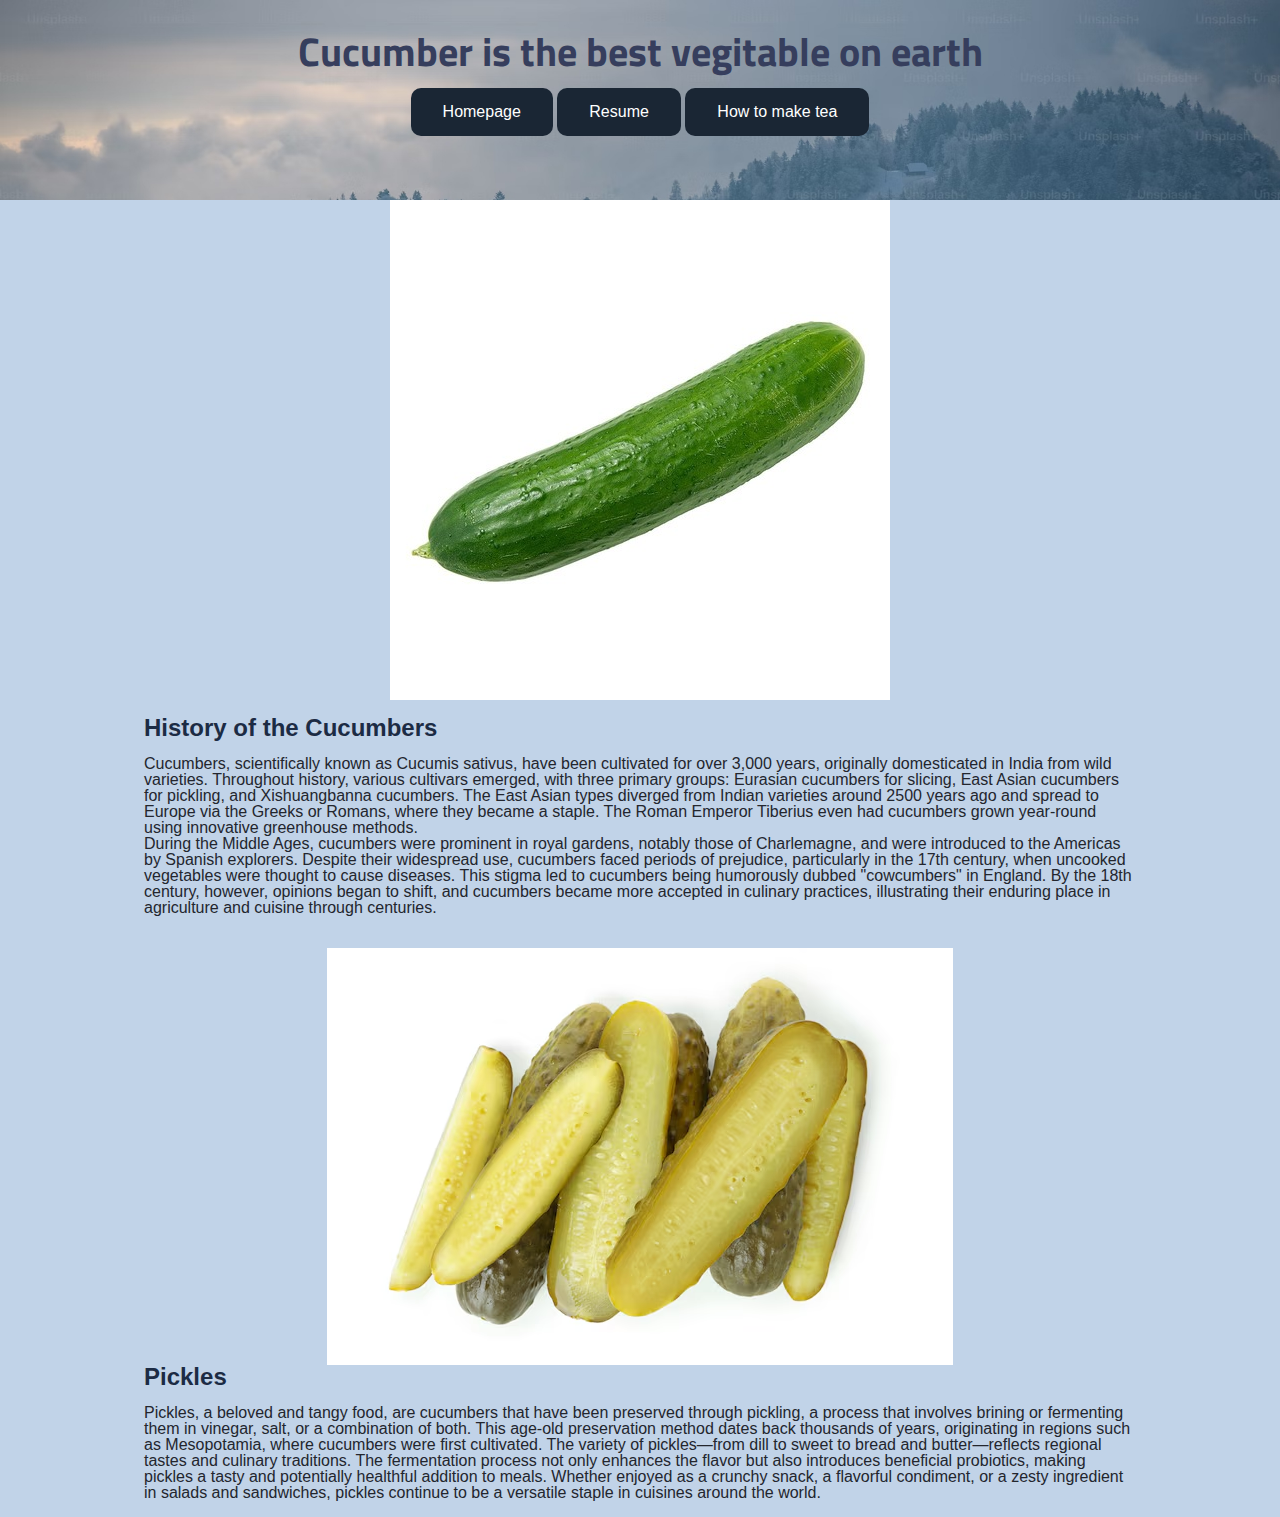
<file: index.html>
<!DOCTYPE html>
<html lang="en">

  <head>
    <meta charset="utf-8">
    <title>Project 1</title>
    <link rel="stylesheet" href="css/reset.css">
    <link rel="stylesheet" href="css/style.css">
    <link rel="preconnect" href="https://fonts.googleapis.com">
    <link rel="preconnect" href="https://fonts.gstatic.com" crossorigin>
    <link href="https://fonts.googleapis.com/css2?family=Titillium+Web:ital,wght@0,200;0,300;0,400;0,600;0,700;0,900;1,200;1,300;1,400;1,600;1,700&display=swap" rel="stylesheet">
  </head>

  <body>
    <header id="main-header">
      <h1>Cucumber is the best vegitable on earth</h1>
      <div id="menu">
        <nav id="horz1">
          <ul>
            <li><a href="index.html">Homepage</a></li>
            <li><a href="page2.html">Resume</a></li>
            <li><a href="page3.html">How to make tea</a></li>
          </ul>
        </nav> 
      </div>
    </header>
    <div class="image-container">
      <img src="media/image/cucumber_plain.jpg" alt="Fresh cucumber no background">
    </div>
    <section id="cucumber_history">
      <h3>History of the Cucumbers</h3>
      <p>Cucumbers, scientifically known as Cucumis sativus, have been cultivated for over 3,000 years, originally domesticated
        in India from wild varieties. Throughout history, various cultivars emerged, with three primary groups: Eurasian cucumbers
        for slicing, East Asian cucumbers for pickling, and Xishuangbanna cucumbers. The East Asian types diverged from Indian 
        varieties around 2500 years ago and spread to Europe via the Greeks or Romans, where they became a staple. The Roman Emperor
        Tiberius even had cucumbers grown year-round using innovative greenhouse methods.</p>
      <p>During the Middle Ages, cucumbers were prominent in royal gardens, notably those of Charlemagne, and were introduced to the
        Americas by Spanish explorers. Despite their widespread use, cucumbers faced periods of prejudice, particularly in the 17th 
        century, when uncooked vegetables were thought to cause diseases. This stigma led to cucumbers being humorously dubbed "cowcumbers" 
        in England. By the 18th century, however, opinions began to shift, and cucumbers became more accepted in culinary practices,
        illustrating their enduring place in agriculture and cuisine through centuries.</p>
    </section>
    <section id="pickles">
      <div class="image-container">
        <img src="media/image/pickles.avif" alt="Small pickles cut in half">  
      </div>  
      <h3>Pickles</h3>
      <p>Pickles, a beloved and tangy food, are cucumbers that have been preserved through pickling, a process that involves brining or 
        fermenting them in vinegar, salt, or a combination of both. This age-old preservation method dates back thousands of years, 
        originating in regions such as Mesopotamia, where cucumbers were first cultivated. The variety of pickles—from dill to sweet 
        to bread and butter—reflects regional tastes and culinary traditions. The fermentation process not only enhances the flavor but 
        also introduces beneficial probiotics, making pickles a tasty and potentially healthful addition to meals. Whether enjoyed as a 
        crunchy snack, a flavorful condiment, or a zesty ingredient in salads and sandwiches, pickles continue to be a versatile staple in 
        cuisines around the world.</p>    
    </section>
  </body>

</html>
</file>
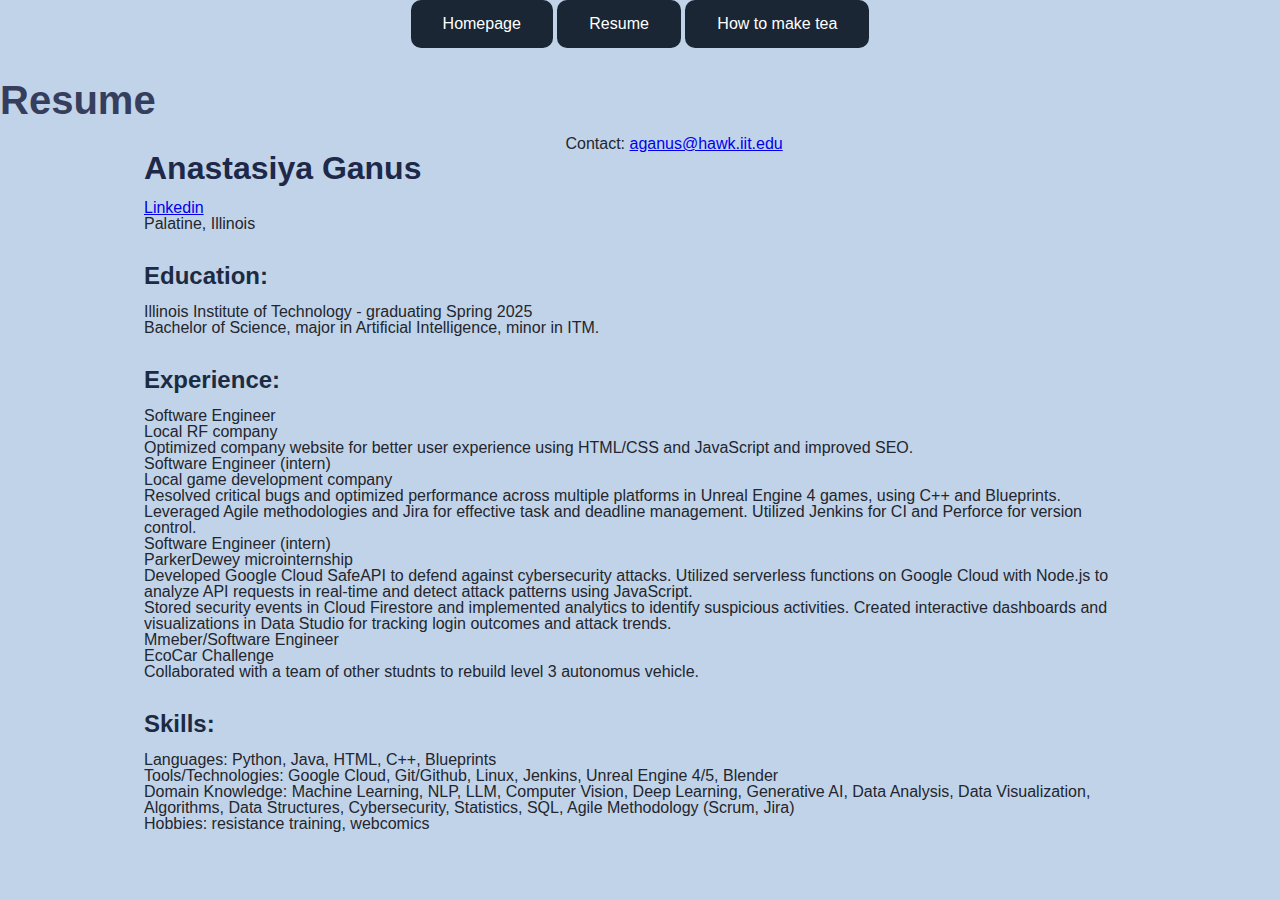
<file: page2.html>
<!DOCTYPE html>
<html lang="en">

  <head>
    <meta charset="utf-8">
    <title>Project 1</title>
    <link rel="stylesheet" href="css/reset.css">
    <link rel="stylesheet" href="css/style.css">
  </head>

  <body>
    <header>
      <nav id="horz1">
        <ul>
          <li><a href="index.html">Homepage</a></li>
          <li><a href="page2.html">Resume</a></li>
          <li><a href="page3.html">How to make tea</a></li>
        </ul>
      </nav>
    </header>
    <h1>Resume</h1>
    <section id="pinfo">
      <h2>Anastasiya Ganus</h2>
      <a href="https://www.linkedin.com/in/aganus/">Linkedin</a>
      <p>Palatine, Illinois</p>
    </section>
    <section id="education">
      <h3>Education:</h3>
      <h4>Illinois Institute of Technology -  graduating Spring 2025</h4> 
      <p>Bachelor of Science, major in Artificial Intelligence, minor in ITM.</p>
    </section>
    <section id="experience">
      <h3>Experience:</h3>
      <h4>Software Engineer</h4>
      <p>Local RF company</p>  
      <ul>
        <li>Optimized company website for better user experience using HTML/CSS and JavaScript and improved SEO.</li>
      </ul> 
      <h4>Software Engineer (intern)</h4>  
      <p>Local game development company</p>   
      <ul>
        <li>Resolved critical bugs and optimized performance across multiple platforms in Unreal Engine 4 games, using
          C++ and Blueprints. Leveraged Agile methodologies and Jira for effective task and deadline management. Utilized
          Jenkins for CI and Perforce for version control.</li>
      </ul>
      <h4>Software Engineer (intern)</h4>  
      <p>ParkerDewey microinternship</p>   
      <ul>
        <li>Developed Google Cloud SafeAPI to defend against cybersecurity attacks. Utilized serverless functions on
            Google Cloud with Node.js to analyze API requests in real-time and detect attack patterns using JavaScript.</li>
        <li>Stored security events in Cloud Firestore and implemented analytics to identify suspicious activities. Created
            interactive dashboards and visualizations in Data Studio for tracking login outcomes and attack trends.</li>  
      </ul>
      <h4>Mmeber/Software Engineer</h4>  
      <p>EcoCar Challenge</p>   
      <ul>
        <li>Collaborated with a team of other studnts to rebuild level 3 autonomus vehicle.</li>  
      </ul>
    </section>
    <section id="skills">
      <h3>Skills: </h3>
      <ul>
        <li>Languages: Python, Java, HTML, C++, Blueprints</li>
        <li>Tools/Technologies: Google Cloud, Git/Github, Linux, Jenkins, Unreal Engine 4/5, Blender</li>
        <li>Domain Knowledge: Machine Learning, NLP, LLM, Computer Vision, Deep Learning, Generative AI, Data Analysis, Data Visualization,
          Algorithms, Data Structures, Cybersecurity, Statistics, SQL, Agile Methodology (Scrum, Jira)</li>
        <li>Hobbies: resistance training, webcomics</li>
      </ul>
    </section>
    <footer>
      <address>
        <p>Contact: <a href="mailto:aganus@hawk.iit.edu">aganus@hawk.iit.edu</a></p>
      </address>
    </footer>
  </body>

</html>
</file>
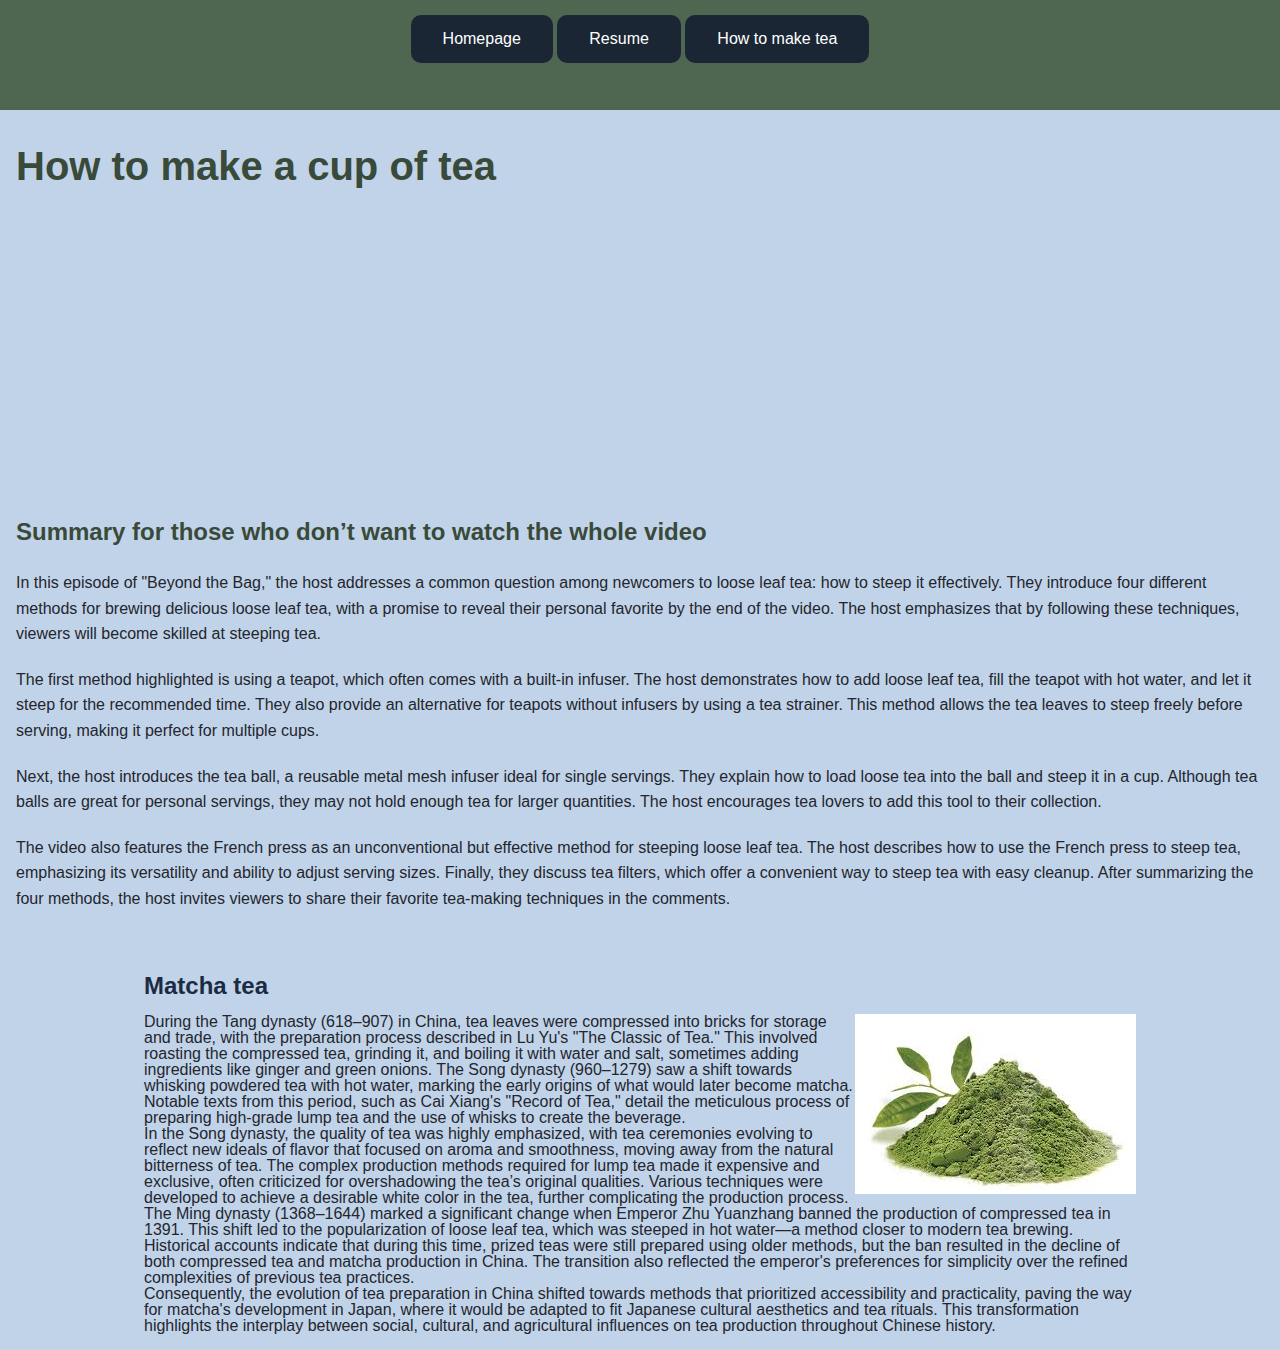
<file: page3.html>
<!DOCTYPE html>
<html lang="en">

<head>
  <meta charset="utf-8">
  <title>Project 1</title>
  <link rel="stylesheet" href="css/reset.css">
  <link rel="stylesheet" href="css/style.css">
</head>

<body>
  <header id="header">
    <nav id="horz1">
      <ul id="nav-list">
        <li id="nav-home"><a href="index.html">Homepage</a></li>
        <li id="nav-resume"><a href="page2.html">Resume</a></li>
        <li id="nav-tea"><a href="page3.html">How to make tea</a></li>
      </ul>
    </nav>
  </header>
  
  <section id="regular_cup_of_tea">
    <h1 id="tea-title-1">How to make a cup of tea</h1>
    <iframe id="tea-video-1" width="560" height="315" src="https://www.youtube.com/embed/e55i8DY81VQ?si=gTw5nRPcP_0F1Cjf" allowfullscreen></iframe>
    <h3 id="summary-title-1">Summary for those who don’t want to watch the whole video</h3>
    <p id="summary-paragraph-1">In this episode of "Beyond the Bag," the host addresses a common question among newcomers to loose leaf tea: 
      how to steep it effectively. They introduce four different methods for brewing delicious loose leaf tea, with 
      a promise to reveal their personal favorite by the end of the video. The host emphasizes that by following 
      these techniques, viewers will become skilled at steeping tea.</p>
    <p id="method-teapot-1">The first method highlighted is using a teapot, which often comes with a built-in infuser. The host demonstrates 
      how to add loose leaf tea, fill the teapot with hot water, and let it steep for the recommended time. They also 
      provide an alternative for teapots without infusers by using a tea strainer. This method allows the tea leaves to 
      steep freely before serving, making it perfect for multiple cups.</p>
    <p id="method-tea-ball-1">Next, the host introduces the tea ball, a reusable metal mesh infuser ideal for single servings. They explain how 
      to load loose tea into the ball and steep it in a cup. Although tea balls are great for personal servings, they may 
      not hold enough tea for larger quantities. The host encourages tea lovers to add this tool to their collection.</p>
    <p id="method-french-press-1">The video also features the French press as an unconventional but effective method for steeping loose leaf tea. 
      The host describes how to use the French press to steep tea, emphasizing its versatility and ability to adjust 
      serving sizes. Finally, they discuss tea filters, which offer a convenient way to steep tea with easy cleanup. 
      After summarizing the four methods, the host invites viewers to share their favorite tea-making techniques in the comments.</p>
  </section>
  
  <section id="matcha">
    <h3 id="matcha-title-1">Matcha tea</h3>
    <img id="matcha-image-1" src="media/image/matcha_powder_2.jpg" alt="Powdered scoop of green matcha">
    <p id="matcha-history-1-1">During the Tang dynasty (618–907) in China, tea leaves were compressed into bricks for storage and trade, with 
      the preparation process described in Lu Yu's "The Classic of Tea." This involved roasting the compressed tea, 
      grinding it, and boiling it with water and salt, sometimes adding ingredients like ginger and green onions. The 
      Song dynasty (960–1279) saw a shift towards whisking powdered tea with hot water, marking the early origins of 
      what would later become matcha. Notable texts from this period, such as Cai Xiang's "Record of Tea," detail the 
      meticulous process of preparing high-grade lump tea and the use of whisks to create the beverage.</p>
    <p id="matcha-history-1-2">In the Song dynasty, the quality of tea was highly emphasized, with tea ceremonies evolving to reflect new ideals 
      of flavor that focused on aroma and smoothness, moving away from the natural bitterness of tea. The complex production 
      methods required for lump tea made it expensive and exclusive, often criticized for overshadowing the tea’s original qualities. 
      Various techniques were developed to achieve a desirable white color in the tea, further complicating the production process.</p>
    <p id="matcha-history-1-3">The Ming dynasty (1368–1644) marked a significant change when Emperor Zhu Yuanzhang banned the production of compressed tea 
      in 1391. This shift led to the popularization of loose leaf tea, which was steeped in hot water—a method closer to modern tea 
      brewing. Historical accounts indicate that during this time, prized teas were still prepared using older methods, but the ban 
      resulted in the decline of both compressed tea and matcha production in China. The transition also reflected the emperor's preferences 
      for simplicity over the refined complexities of previous tea practices.</p>
    <p id="matcha-history-1-4">Consequently, the evolution of tea preparation in China shifted towards methods that prioritized accessibility and practicality, 
      paving the way for matcha's development in Japan, where it would be adapted to fit Japanese cultural aesthetics and tea rituals. 
      This transformation highlights the interplay between social, cultural, and agricultural influences on tea production throughout Chinese history.</p>
  </section>
</body>

</html>
</file>
<file: css/style.css>
body {
    background-color: #c1d3e8;
    color: rgb(35, 38, 46);
    font-family: 'Courier New', Courier, monospace;
    margin: 20px;
    padding: 0;
    float: left;
}

header#main-header {
    background-image: url('../media/image/header_back.jpg');
    background-repeat: no-repeat;
    background-position: top center;
    background-size: cover;
    color: white;
    text-align: center;
    padding: 2rem 0;
}

.titillium-web-regular {
    font-family: "Titillium Web", Arial, sans-serif;
    font-weight: 400;
    font-style: normal;
}

section {
    flex: 1 1 60%;
    margin-left: 10%;
    margin-right: 10%;
    float: left;
    padding: 1rem;
}

.image-container {
    display: flex;
    justify-content: center;
}

.image-container img {
    max-width: 100%;
    height: auto;
    display: block;
}

h1 {
    color: #363e5d;
    font-size: 2.5rem;
    font-weight: bold; 
    font-family: "Titillium Web", Arial, sans-serif;
    margin-bottom: 1rem;
}

h2 {
    color: #1e2849;
    font-size: 2rem;
    font-weight: bold;
    margin-bottom: 1rem;
}

h3 {
    color: #1c2b44;
    font-size: 1.5rem;
    font-weight: bold;
    margin-bottom: 1rem;
}

nav#horz1 {
    text-align: center;
    margin-bottom: 2rem;
}

nav#horz1 ul {
    list-style-type: none;
    overflow: hidden;
    padding: 0;
    margin: 0;
}

nav#horz1 ul li {
    display: inline-block;
}

nav#horz1 ul li a {
    display: block;
    padding: 1rem 2rem;
    color: white;
    background-color: #1a2634;
    text-decoration: none;
    border-radius: 10px;
}

nav#horz1 ul li a:hover {
    background-color: #4f647b;
    border-radius: 10px;
}

.clear {
    clear: both;
}

body, 
#regular_cup_of_tea h1,
#regular_cup_of_tea h2, 
#regular_cup_of_tea h3 {
    margin: 0;
    padding: 0;
    font-family: Arial, Helvetica, sans-serif;
}
#regular_cup_of_tea p {
    margin: 0;
    padding: 0;
    font-family: Arial, Helvetica, sans-serif;
    float: left;
}

#container {
    width: 80%;
    margin: 0 auto;
    padding: 20px;
    background-color: #fff;
    box-shadow: 0 2px 10px rgba(0, 0, 0, 0.1);
    margin-top: 2rem;
}

#header {
    background-color: #4f6750;
    padding: 15px;
}

#regular_cup_of_tea {
    margin: 20px 0;
    padding: 1rem;
}

#regular_cup_of_tea h1, 
#regular_cup_of_tea h3 {
    color: #3a4a3a;
    margin-bottom: 1rem;
}

#matcha img {
    max-width: 100%;
    height: auto;
    float: right; 
}

#regular_cup_of_tea p {
    line-height: 1.6;
    margin: 10px 0;
    float: right; 
}
</file>
